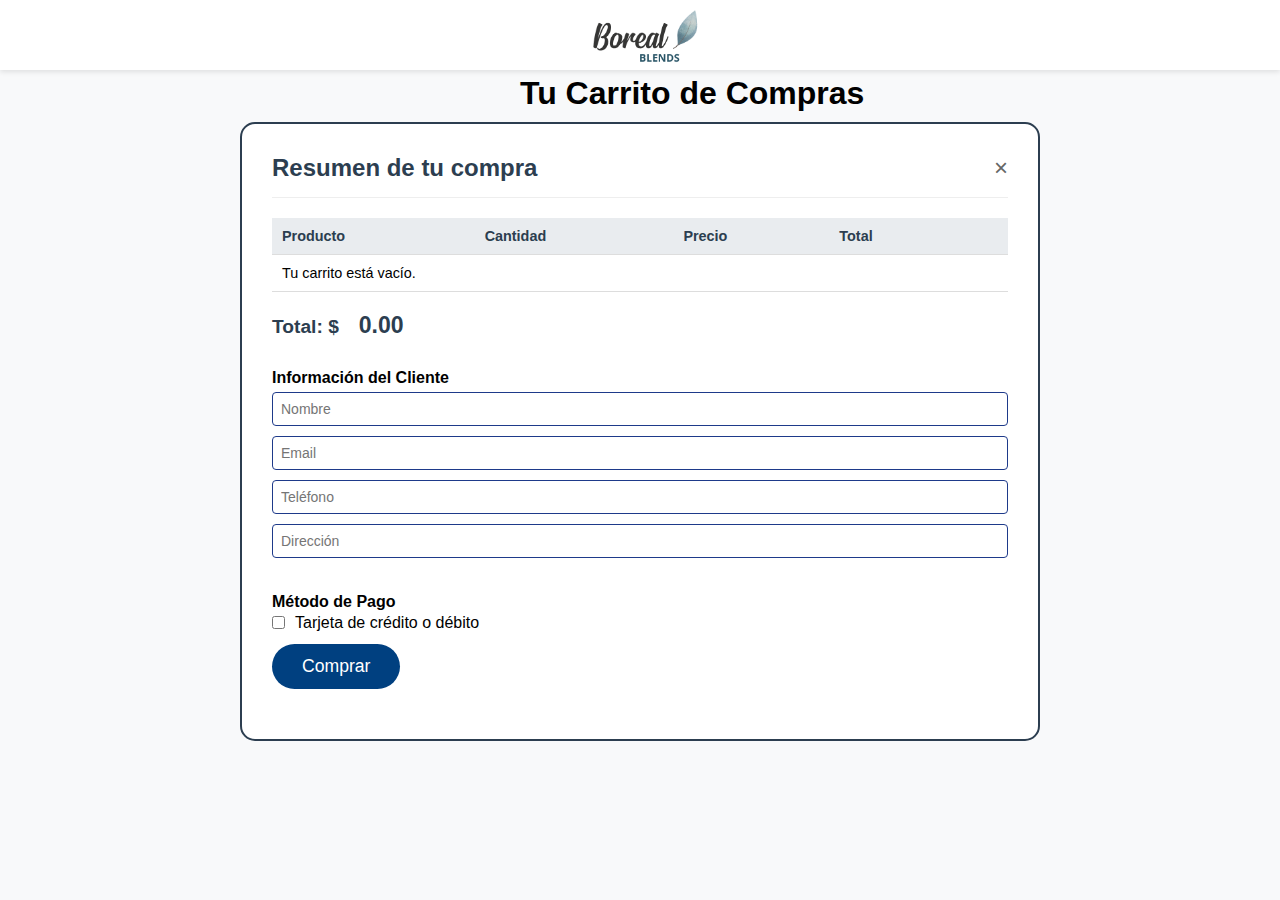
<file: paginaWeb/carrito.html>
<!DOCTYPE html>
<html lang="es">
<head>
    <meta charset="UTF-8">
    <meta name="viewport" content="width=device-width, initial-scale=1.0, maximum-scale=1.0, user-scalable=no">
    <title>Carrito de Compras</title>
    <link rel="stylesheet" href="pWeb.css">
    <link rel="stylesheet" href="https://cdnjs.cloudflare.com/ajax/libs/font-awesome/5.15.4/css/all.min.css">
    <link rel="icon" type="image/png" href="imagenes/boreal.png">
</head>
<body>
    <header class="fixed-header">
        <div class="logo-container">
            <img src="./imagenes/logoSFondo.png" alt="Logo sin fondo" class="main-logo">
        </div>
    </header>

    <main class="main-content">
        <h1 class="mb-5 text-center">Tu Carrito de Compras</h1>
        <div id="cart-container" class="card">
            <div class="card-header">
                <h3>Resumen de tu compra</h3>
                <button class="close-button" onclick="volverPaginaPrincipal()">&times;</button>
            </div>
            <div class="card-body">
                <div class="table-responsive">
                    <table class="table">
                        <thead>
                            <tr>
                                <th>Producto</th>
                                <th>Cantidad</th>
                                <th>Precio</th>
                                <th>Total</th>
                                <th></th>
                            </tr>
                        </thead>
                        <tbody id="carritoItems">
                            <tr data-product-id="1">
                                <td>Producto 1</td>
                                
                                <td>$1500</td>
                                <td>$1500</td>
                                <td>
                                    <button class="btn-eliminar" onclick="eliminarProducto(1)">
                                        <i class="fas fa-trash"></i>
                                    </button>
                                </td>
                            </tr>
                        </tbody>
                    </table>
                </div>
                <div class="text-end">
                    <h4>Total: $<span id="totalPrice">0.00</span></h4>
                </div>
                <div class="informacion-cliente">
                    <h4>Información del Cliente</h4>
                    <input type="text" placeholder="Nombre">
                    <input type="email" placeholder="Email">
                    <input type="tel" placeholder="Teléfono">
                    <input type="text" placeholder="Dirección">
                </div>
                <div class="payment-options">
                    <h4>Método de Pago</h4>
                    <label>
                        <input type="checkbox" id="toggleTarjeta" /> Tarjeta de crédito o débito
                    </label>
                </div>
                <div id="camposTarjeta" style="display: none;">
                    <input placeholder="Número de Tarjeta" />
                    <input placeholder="Titular de Tarjeta" />
                    <input placeholder="CVV" />
                    <input placeholder="DNI del Titular" />
                </div>
                <div class="d-grid gap-2 col-md-6 mx-auto mt-4">
                    <button id="btnComprar" class="btn btn-success">Comprar</button>
                </div>
                <div id="mensajeError" style="display: none;"></div>
            </div>
        </div>
    </main>

    <div id="modalCompra" class="modal-compra" style="display: none;">
        <div class="modal-compra-content">
            <h2>¡Compra exitosa!</h2>
            <p>Tu pedido fue realizado con éxito, gracias por tu compra!</p>
            <button onclick="volverPaginaPrincipal()">Volver a la página principal</button>
        </div>
    </div>

    <div id="modalCarritoVacio" class="modal-compra" style="display: none;">
        <div class="modal-compra-content">
            <h2>Tu carrito de compras está vacío</h2>
            <p>Si quieres agregar productos, vuelve a la página principal.</p>
            <button onclick="volverPaginaPrincipal()">Volver a la página principal</button>
        </div>
    </div>
    <script src="carrito.js"></script>
</body>
</html>
</file>
<file: paginaWeb/pWeb.css>
:root {
    --primary-color: #2c3e50;
    --secondary-color: #34495e;
    --accent-color: #3498db;
    --background-color: #f8f9fa;
    --text-color: #2c3e50;
}

* {
    margin: 0;
    padding: 0;
    box-sizing: border-box;
}

body {
    font-family: Georgia, sans-serif;
    background-color: var(--background-color);
    padding-top: 75px;
    min-height: 100vh;
    display: flex;
    flex-direction: column;
}

/* Header fijo */
.fixed-header {
    position: fixed;
    top: 0;
    left: 0;
    right: 0;
    background-color: white;
    padding: 10px 20px;
    display: flex;
    justify-content: space-between;
    align-items: center;
    box-shadow: 0 2px 5px rgba(0, 0, 0, 0.1);
    z-index: 1000;
    height: 70px;
}

/* Logo */
.logo-container {
    flex: 1;
    text-align: center;
    padding: 5px;
}

.main-logo {
    width: 200px;
    height: auto;
    display: block;
    margin: 0 auto;
}

/* Menú hamburguesa */
.hamburger-menu {
    cursor: pointer;
    padding: 10px;
    z-index: 1001;
}

.hamburger-menu span {
    display: block;
    width: 25px;
    height: 3px;
    background-color: var(--primary-color);
    margin: 5px 0;
    transition: 0.3s;
}

/* Carrito */
.cart-container {
    position: relative;
}

.cart-button {
    background: none;
    border: none;
    cursor: pointer;
    padding: 10px;
}

.cart-icon {
    position: relative;
    cursor: pointer;
    padding: 8px;
}

.cart-icon i {
    font-size: 24px;
    color: var(--primary-color);
}

.cart-count {
    position: absolute;
    top: -5px;
    right: -5px;
    background-color: var(--primary-color);
    color: white;
    border-radius: 50%;
    width: 22px;
    height: 22px;
    display: flex;
    align-items: center;
    justify-content: center;
    font-size: 12px;
    font-weight: bold;
    padding: 2px;
}

/* Menú lateral */
.side-menu {
    position: fixed;
    left: -300px;
    top: 0;
    width: 300px;
    height: 100%;
    background-color: white;
    box-shadow: 2px 0 5px rgba(0, 0, 0, 0.1);
    transition: 0.3s;
    z-index: 999;
    padding: 140px 20px 60px;
}

.side-menu.active {
    left: 0;
}

.side-menu ul {
    list-style: none;
}

.side-menu li {
    margin: 15px 0;
}

.side-menu a {
    text-decoration: none;
    color: var(--text-color);
    display: block;
    padding: 8px 0;
    font-size: 1.1em;
}

/* Navegación categorías */
.categories-nav {
    display: flex;
    justify-content: center;
    gap: 20px;
    margin: 10px 0;
    padding: 5px 0;
}

.category-button {
    padding: 8px 16px;
    background-color: var(--primary-color);
    color: white;
    border-radius: 20px;
    text-decoration: none;
    font-size: 0.9rem;
}

/* Imagen de la caja */
.caja-container {
    width: 100%;
    height: 400px;
    margin-bottom: 30px;
    overflow: hidden;
    position: relative;
}

.caja-imagen {
    width: 100%;
    height: 100%;
    object-fit: cover;
    object-position: center 25%;
    display: block;
}

/* Sección de información */
.info-section {
    display: flex;
    justify-content: space-around;
    padding: 40px 20px;
    max-width: 1200px;
    margin: 0 auto;
}

.info-card {
    display: flex;
    flex-direction: column;
    align-items: center;
    margin-bottom: 20px;
}

.info-card img {
    width: 140px;
    height: 140px;
    border-radius: 50%;
    object-fit: cover;
    margin-bottom: 20px;
}

.info-card p {
    font-size: 1.4em;
    text-align: center;
    color: var(--primary-color); /*cambiar color de letra d logos pagina principal*/
}

/* Sección de productos */
.products-section {
    padding: 40px 20px;
    max-width: 1200px;
    margin: 0 auto;
}

.products-section h2 {
    text-align: center;
    margin-bottom: 30px;
    color: var(--primary-color);
}

.products-grid {
    display: grid;
    grid-template-columns: repeat(4, 1fr);
    gap: 30px;
    padding: 20px;
    max-width: 1200px;
    margin: 0 auto;
}

.product-card {
    background: white;
    border-radius: 8px;
    padding: 15px;
    text-align: center;
    box-shadow: 0 2px 5px rgba(0, 0, 0, 0.1);
    display: flex;
    flex-direction: column;
    align-items: center;
    height: 420px;
}

.product-card img {
    width: 160px;
    height: 160px;
    object-fit: cover;
    margin-bottom: 10px;
}

.product-card h3 {
    font-size: 1.2em;
    margin: 8px 0;
    height: 25px;
    display: flex;
    align-items: center;
    color: #2c3e50;
    font-weight: 600;
}

.product-card p {
    font-size: 0.85em;
    margin: 5px 0;
    height: 40px;
    display: flex;
    align-items: center;
    text-align: center;
}

.product-card .precio {
    font-size: 0.9em;
    margin: 5px 0;
    height: 20px;
    display: flex;
    align-items: center;
}

/* Estilo de los botones en las cards de productos */
.product-card .button-container {
    width: 75%;
    display: flex;
    flex-direction: column;
    gap: 10px;
    margin-top: 15px;
}

.product-card .ver-caracteristicas,
.product-card .agregar-carrito {
    justify-content: center;
    align-items: center;
    display: flex;
    height: 28px;
    font-size: 0.8em;
    border-radius: 25px;
    cursor: pointer;
    transition: all 0.3s ease;
    font-weight: bold;
    width: 100%;
    padding: 10px 20px;
}

.product-card .ver-caracteristicas {
    background-color: #f8f9fa;
    color: var(--primary-color);
    border: 1px solid var(--primary-color);
}

.product-card .ver-caracteristicas:hover {
    background-color: #f5f6f7;
    transform: translateY(-2px);
}

.product-card .agregar-carrito {
    background-color: #2c3e50;
    color: white;
    border: none;
}

.product-card .agregar-carrito:hover {
    background-color: #34495e;
    transform: translateY(-2px);
}

/* Estilo del modal de características */
.modal-caracteristicas {
    display: none;
    position: fixed;
    top: 0;
    left: 0;
    width: 100%;
    height: 100%;
    background-color: rgba(0, 0, 0, 0.5);
    z-index: 1000;
    justify-content: center;
    align-items: center;
}

.modal-caracteristicas-content {
    background-color: white;
    padding: 25px;
    border-radius: 15px;
    max-width: 400px;
    width: 90%;
    position: relative;
    border: 2px solid var(--primary-color);
}

.caracteristicas-header {
    display: flex;
    justify-content: space-between;
    align-items: center;
    margin-bottom: 20px;
    border-bottom: 1px solid #eee;
    padding-bottom: 10px;
}

.caracteristicas-header h3 {
    margin: 0;
    color: var(--primary-color);
}

.caracteristicas-header button {
    background: none;
    border: none;
    font-size: 1.5em;
    cursor: pointer;
    color: #666;
}

.caracteristicas-body p {
    margin: 10px 0;
    line-height: 1.4;
}

.caracteristicas-body strong {
    color: var(--primary-color);
}

/* Secciones informativas */
.info-sections {
    padding: 40px 20px;
    max-width: 1200px;
    margin: 0 auto;
    display: grid;
    grid-template-columns: 1fr 1fr;
    gap: 40px;
}

.about-section,
.location-section {
    text-align: center;
}

.about-section h2,
.location-section h2 {
    color: var(--primary-color);
    margin-bottom: 20px;
}

a {
    text-decoration: none;
}

#btnComprar {
    background-color: #004080;
    color: white;
    border: none;
    padding: 12px 30px;
    border-radius: 25px;
    cursor: pointer;
    font-size: 1.1em;
    transition: background-color 0.3s ease;
    margin-bottom: 20px;
}

#btnComprar:hover {
    background-color: #003366;
}

/* Footer */
.footer {
    margin-top: auto;
    text-align: center;
    padding: 20px;
    background-color: var(--primary-color);
    color: white;
}

.social-media {
    display: flex;
    flex-direction: column;
    align-items: center;
    gap: 10px;
}

.instagram-link,
.email-link {
    display: flex;
    align-items: center;
    gap: 10px;
    color: var(--primary-color);
    font-size: 1.2em;
    padding: 10px 20px;
    border-radius: 8px;
    transition: all 0.3s ease;
    cursor: pointer;
}

.instagram-link i,
.email-link i {
    font-size: 1.5em;
}

.instagram-link:hover,
.email-link:hover {
    transform: translateY(-2px);
    color: #833AB4;
}

.contact-section {
    text-align: center;
    padding: 40px 20px;
    max-width: 800px;
    margin: 0 auto;
}

.contact-section h2 {
    color: var(--primary-color);
    font-size: 2em;
    margin-bottom: 30px;
    font-weight: 600;
}

.section-title {
    color: var(--primary-color);
    font-size: 2.2em;
    text-align: center;
    margin: 40px 0;
    font-weight: 600;
}

.about-section {
    padding: 40px 20px;
    max-width: 800px;
    margin: 0 auto;
}

/* Estilo para la barra de desplazamiento */
::-webkit-scrollbar {
    width: 12px; /* Ancho de la barra */
}

::-webkit-scrollbar-track {
    background: #f8f9fa;
    border-radius: 10px;
}

::-webkit-scrollbar-thumb {
    background-color: #2c3e50;
    border-radius: 10px;
    border: 3px solid #f8f9fa;
}

::-webkit-scrollbar-thumb:hover {
    background-color: #000;
}

p {
    margin-bottom: 1.5em;
}

.modal-compra {
    display: none;
    position: fixed;
    z-index: 1000;
    left: 0;
    top: 0;
    width: 100%;
    height: 100%;
    background-color: rgba(0, 0, 0, 0.5);
    display: flex;
    justify-content: center;
    align-items: center;
}

.modal-compra-content {
    background-color: #fff;
    margin: auto;
    padding: 20px;
    border-radius: 10px;
    width: 80%;
    max-width: 400px;
    text-align: center;
}

.modal-compra-content button {
    background-color: #004080;
    color: white;
    border: none;
    padding: 10px 20px;
    border-radius: 5px;
    cursor: pointer;
    font-size: 1em;
    margin-top: 20px;
}

.modal-compra-content button:hover {
    background-color: #34495e;
}

h1 {
    margin-bottom: 10px;
}

h2 {
    margin-top: 0; /* Alinear con el título anterior */
}

/* Tamaño de fuente uniforme */
.info-section h2,
.contact-section h2,
.payment-options label {
    font-size: 1.5em;
}

/* Botón de selección de método de pago */
.payment-options label {
    display: flex;
    align-items: center;
    justify-content: flex-start;
    margin-bottom: 10px;
    font-size: 1em;
}

/* Total de productos */
#totalPrice {
    color: #2c3e50;
    font-size: 1.2em;
    font-weight: bold;
    margin-left: 20px;
    margin-top: 10px;
}

/* Espaciado y alineación */
.container {
    margin: 0 auto;
    padding: 20px;
    max-width: 1200px; /* Ajustar el ancho máximo */
}

.table {
    width: 100%;
    margin: 20px 0;
    border-collapse: collapse;
}

.table th,
.table td {
    padding: 10px;
    text-align: left;
    border-bottom: 1px solid #ddd;
    font-size: 0.9em;
}

.table th {
    background-color: #e9ecef;
    color: #2c3e50;
}

/* Estilo del carrito */
.card {
    background: white;
    padding: 30px;
    border-radius: 15px;
    width: 90%;
    max-width: 800px;
    margin: 0 auto;
    border: 2px solid var(--primary-color);
}

.card-header {
    display: flex;
    justify-content: space-between;
    align-items: center;
    margin-bottom: 20px;
    border-bottom: 1px solid #eee;
    padding-bottom: 15px;
}

.card-header h3 {
    color: var(--primary-color);
    font-size: 1.5em;
}

.cantidad-display {
    font-weight: bold;
    min-width: 20px;
    text-align: center;
}

.precio-item {
    font-weight: bold;
    color: var(--primary-color);
}

#totalPrice {
    font-size: 1.2em;
    font-weight: bold;
    color: var(--primary-color);
    margin-top: 20px;
}

.btn-comprar {
    background-color: #2c3e50;
    color: white;
    border: none;
    padding: 12px 30px;
    border-radius: 25px;
    cursor: pointer;
    font-size: 1.1em;
    transition: background-color 0.3s ease;
    display: block;
    margin: 20px auto;
}

.btn-comprar:hover {
    background-color: #34495e;
}

.text-end h4 {
    font-size: 1.2em;
    color: #2c3e50;
}

.informacion-cliente,
.payment-options {
    margin-top: 30px;
}

.informacion-cliente input,
.payment-options input,
#camposTarjeta input {
    width: 100%;
    max-width: 800px; /* Ajusta el ancho máximo */
    padding: 8px;
    margin: 5px 0;
    box-sizing: border-box;
    border: 1px solid #1E3A8A;
    border-radius: 4px;
    font-size: 14px;
}

.payment-options label {
    display: flex;
    align-items: center;
    gap: 5px;
}

/* Separar el último campo del botón de compra */
#camposTarjeta input:last-of-type {
    margin-bottom: 20px;
}

/*Estilo para el checkbox */
input[type="checkbox"] {
    width: auto;
    margin-right: 5px;
}

/* Alinear el título del carrito */
.main-content h1 {
    text-align: left; /* Cambia la alineación del texto */
    margin-left: 520px; 
}

.btn-cantidad {
    background-color: #3a4a5e;
    color: white;
    border: none;
    width: 25px;
    height: 25px;
    border-radius: 50%;
    cursor: pointer;
    display: inline-flex;
    align-items: center;
    justify-content: center;
    font-size: 1em;
    transition: background-color 0.3s ease;
    margin: 0 5px;
}

.btn-cantidad:hover {
    background-color: #5a6a7e;
}

.btn-eliminar {
    background-color: #f0f0f0;
    border: 1px solid #ccc;
    border-radius: 50%;
    padding: 10px;
    cursor: pointer;
    transition: background-color 0.3s ease;
    display: inline-flex;
    align-items: center;
    justify-content: center;
}

.btn-eliminar i {
    color: #2c3e50;
    font-size: 1.2em;
}

.btn-eliminar:hover {
    background-color: #f88181;
}

.close-button {


    background: none;
    border: none;
    font-size: 1.5em;
    cursor: pointer;
    color: #666;
}

/* Responsive */
@media (max-width: 1200px) {
    .products-grid {
        grid-template-columns: repeat(3, 1fr);
    }
}

@media (max-width: 900px) {
    .products-grid {
        grid-template-columns: repeat(2, 1fr);
    }
}

@media (max-width: 768px) {
    .fixed-header {
        height: 100px;
    }

    .main-logo {
        height: 80px;
    }

    .info-section {
        flex-direction: column;
        align-items: center;
        gap: 20px;
    }

    .categories-nav {
        flex-wrap: wrap;
    }

    .info-sections {
        grid-template-columns: 1fr;
    }
}

@media (max-width: 460px) {
    .products-grid {
        grid-template-columns: 1fr;
    }

    .background-image {
        width: 100%;
        height: auto;
    }

    .fixed-header {
        height: 70px;
    }

    .table-responsive {
        overflow-x: auto;
    }

    .table {
        width: 100%;
        min-width: 300px;
    }

    .table th,
    .table td {
        font-size: 0.8em;
        padding: 5px;
    }

    .logo-container {
        padding: 0;
    }

    .main-content h1 {
        text-align: center;
        margin-left: 0;
    }

    .main-logo {
        width: auto;
        height: 60px;
    }

    /* Centrar productos en la pantalla */
    .product-card {
        width: 100%;
        margin: 0 auto;
        display: flex;
        flex-direction: column;
        align-items: center;
    }

    .table th:nth-child(3),
    .table td:nth-child(3) {
        display: none; /* Oculta la columna de precio */
    }

    .product-card h3 {
        display: flex;
        flex-direction: column;
        align-items: center;
        text-align: center;
    }

    .btn-cantidad {
        background: none;
        color: #2c3e50;
        border: none;
        font-size: 1.5em;
        cursor: pointer;
        display: inline-flex;
        align-items: center;
        justify-content: center;
        transition: color 0.3s ease;
    }

    /* Centrar el título del carrito */
    .main-content h1 {
        text-align: center;
        margin-left: 0;
    }

    /* Desactiva el hover en dispositivos táctiles */
    .btn-cantidad:hover,
    .btn-eliminar:hover,
    .agregar-carrito:hover,
    .instagram-link:hover,
    .email-link:hover {
        background: none;
        color: inherit;
    }

    .btn-cantidad:active,
    .btn-eliminar:active,
    .agregar-carrito:active,
    .instagram-link:active,
    .email-link:active {
        background: none;
        color: #2c3e50;
    }

    .product-card .agregar-carrito {
        background-color: #2c3e50;
        color: white;
        border: none;
    }

    .product-card .agregar-carrito:hover,
    .product-card .agregar-carrito:active {
        background-color: #34495e; /* Mantener el mismo color de fondo */
        color: white !important; /* Asegurar que el texto se mantenga blanco */
    }
}

.error-message {
    font-size: 0.7em;
}
</file>
